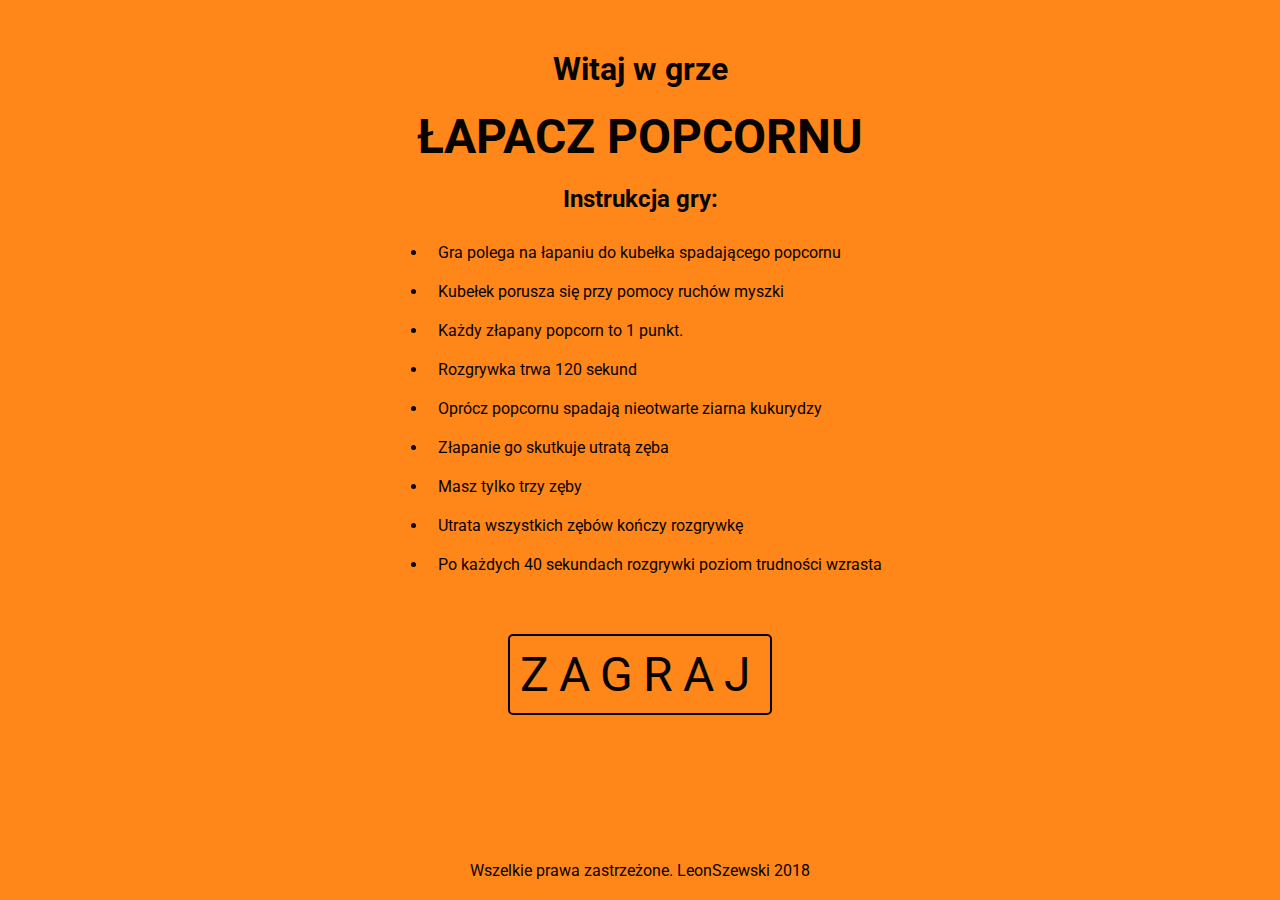
<file: index.html>
<!DOCTYPE html>
<html lang="pl">
<head>
    <meta charset="UTF-8">
    <title>Łapacz popcornu</title>
    <link rel="Shortcut icon" href="game/images/popcorn-logo.png">
    <link href="https://fonts.googleapis.com/css?family=Roboto" rel="stylesheet">
    <link rel="stylesheet" href="game/game.css">
    <style>
        * {
            margin: 0;
            box-sizing: border-box;
            font-family: 'Roboto', sans-serif;
            color: #070400;
        }

        .game-manual {
            display: flex;
            align-items: center;
            flex-direction: column;
            background: #ff8619;
            width: 100%;
            height: 100vh;
        }

        .game-manual > h1:first-child {
            margin-top: 50px;
        }

        .game-manual > h1:nth-child(2) {
            font-size: 3em;
            text-align: center;
        }

        .game-manual > h1 {
            margin-bottom: 20px;
        }

        .game-manual > h2 {
            margin-bottom: 20px;
        }

        .game-manual > ul > li {
            padding: 10px;
        }

        .start-button {
            border: 2px solid #070400;
            border-radius: 5px;
            font-size: 3em;
            text-decoration: none;
            padding: 10px;
            margin: 50px;
            letter-spacing: 10px;
        }

        .start-button:hover {
            background: rgba(3, 2, 7, 0.5);
        }

        footer {
            position: absolute;
            bottom: 0;
            width: 100%;
            padding: 20px;
        }

        footer p {
            text-align: center;
        }
    </style>
</head>
<body>
<main class="game-manual">
    <h1>Witaj w grze</h1>
    <h1>ŁAPACZ POPCORNU</h1>
    <h2>Instrukcja gry:</h2>
    <ul>
        <li>Gra polega na łapaniu do kubełka spadającego popcornu</li>
        <li>Kubełek porusza się przy pomocy ruchów myszki</li>
        <li>Każdy złapany popcorn to 1 punkt.</li>
        <li>Rozgrywka trwa 120 sekund</li>
        <li>Oprócz popcornu spadają nieotwarte ziarna kukurydzy</li>
        <li>Złapanie go skutkuje utratą zęba</li>
        <li>Masz tylko trzy zęby</li>
        <li>Utrata wszystkich zębów kończy rozgrywkę</li>
        <li>Po każdych 40 sekundach rozgrywki poziom trudności wzrasta</li>
    </ul>
    <a href="game/game.html" class="start-button">ZAGRAJ</a>
</main>
<footer>
    <p>Wszelkie prawa zastrzeżone. LeonSzewski 2018</p>
</footer>
</body>
</html>
</file>
<file: game/game.css>
* {
    margin: 0;
    box-sizing: border-box;
    font-family: 'Roboto', sans-serif;
    color: #070400;
}

.game-count {
    display: flex;
    align-items: center;
    justify-content: center;
    position: fixed;
    background: #ff8619;
    width: 100%;
    height: 100vh;
    color: #070400;
    z-index: 4;
    font-size: 15em;
}

#game {
    background: transparent;
    border: 20px solid black;
    width: 100%;
    height: 100vh;
}

#gameBackground {
    background-repeat: no-repeat;
    background-size: cover;
    background-image: url("images/background.jpg");
    opacity: 0.5;
    width: 100%;
    height: 100%;
}

#gameArea {
    position: absolute;
    height: 100%;
    top: 0;
    left:70px;
    right: 70px;
    z-index: 2;
}

#player {
    background-image: url("images/bucket.png");
    background-size: contain;
    bottom: 22px;
    width: 100px;
    height: 100px;
    position: absolute;
}

.popcornDefault, .popcornBurned {
    position:absolute;
    z-index:1;
}

.popcornDefault {
    background-image: url("images/popcorn.png");
    background-size: contain;
    width:50px;
    height:50px;
}

.popcornBurned {
    background-image: url("images/burnt-popcorn.png");
    background-size: contain;
    width:30px;
    height:30px;
}

.statusBar {
    height: 100px;
    position: absolute;
    top: 20px;
    left: 20px;
    right: 20px;
    z-index: 3;
    display: flex;
    justify-content: space-between;
    align-items: center;
    background: rgba(0, 0, 0, 0.2);;
}

.teethBox {
    display: flex;
}

.teethBox img {
    height: 100px;
}

.score {
    display: block;
    font-size: 5em;
    position: absolute;
    left: 50%;
    transform: translateX(-50%);
}

.timer {
    display: block;
    font-size: 2em;
    margin-right: 10px;
}

.gameover {
    display: none;
    position: absolute;
    left: 50%;
    top: 50%;
    transform: translateX(-50%) translateY(-50%);
    font-size: 10em;
    z-index: 5;
    width: 100%;
    text-align: center;
}

.button {
    display: block;
    border-radius: 5px;
    border: 2px solid #070400;
    font-size: 20px;
    padding: 10px;
    text-decoration: none;
    margin: 50px auto;
    letter-spacing: 2px;
    background: #ff8619;
    width: fit-content;
}

.button:hover {
    background: rgba(3, 2, 7, 0.5);
}

.playerScore {
    padding: 15% 0;
}

.getPlayerName {
    margin-top: 20%;
}

.getPlayerName>input {
    padding: 2px;
    font-size: 20px;
    border-radius: 5px;
    border: 2px solid #070400;
}

.getPlayerName__button {
    width: 50%;
    text-align: center;
}

.topTen {
    display: none;
    margin-top: 50px;
}

.topTen>h1 {
    margin-bottom: 50px;
}

.topTen>ol {
    height: 370px;
}

@-webkit-keyframes rotation {
    from {
        transform: rotate(0deg);
    }
    to {
        transform: rotate(359deg);
    }
}

.loader {
    display: none;
    animation: rotation 2s infinite linear;
    background-image: url("images/popcorn.png");
    background-size: contain;
    width:50px;
    height:50px;
    position: absolute;
    top: 20%
}

.statics {
    display: none;
    flex-direction: column;
    align-items: center;
    position: absolute;
    background: #ff8619;
    width: 100%;
    height: 100vh;
    top: 0;
    left: 0;
    color: #070400;
    z-index: 4;
}

.staticActive {
    display: flex;
}

.result {
    padding: 8px 0;
    width: 100%;
}

.result span {
    margin-left: 5%;
}
</file>
